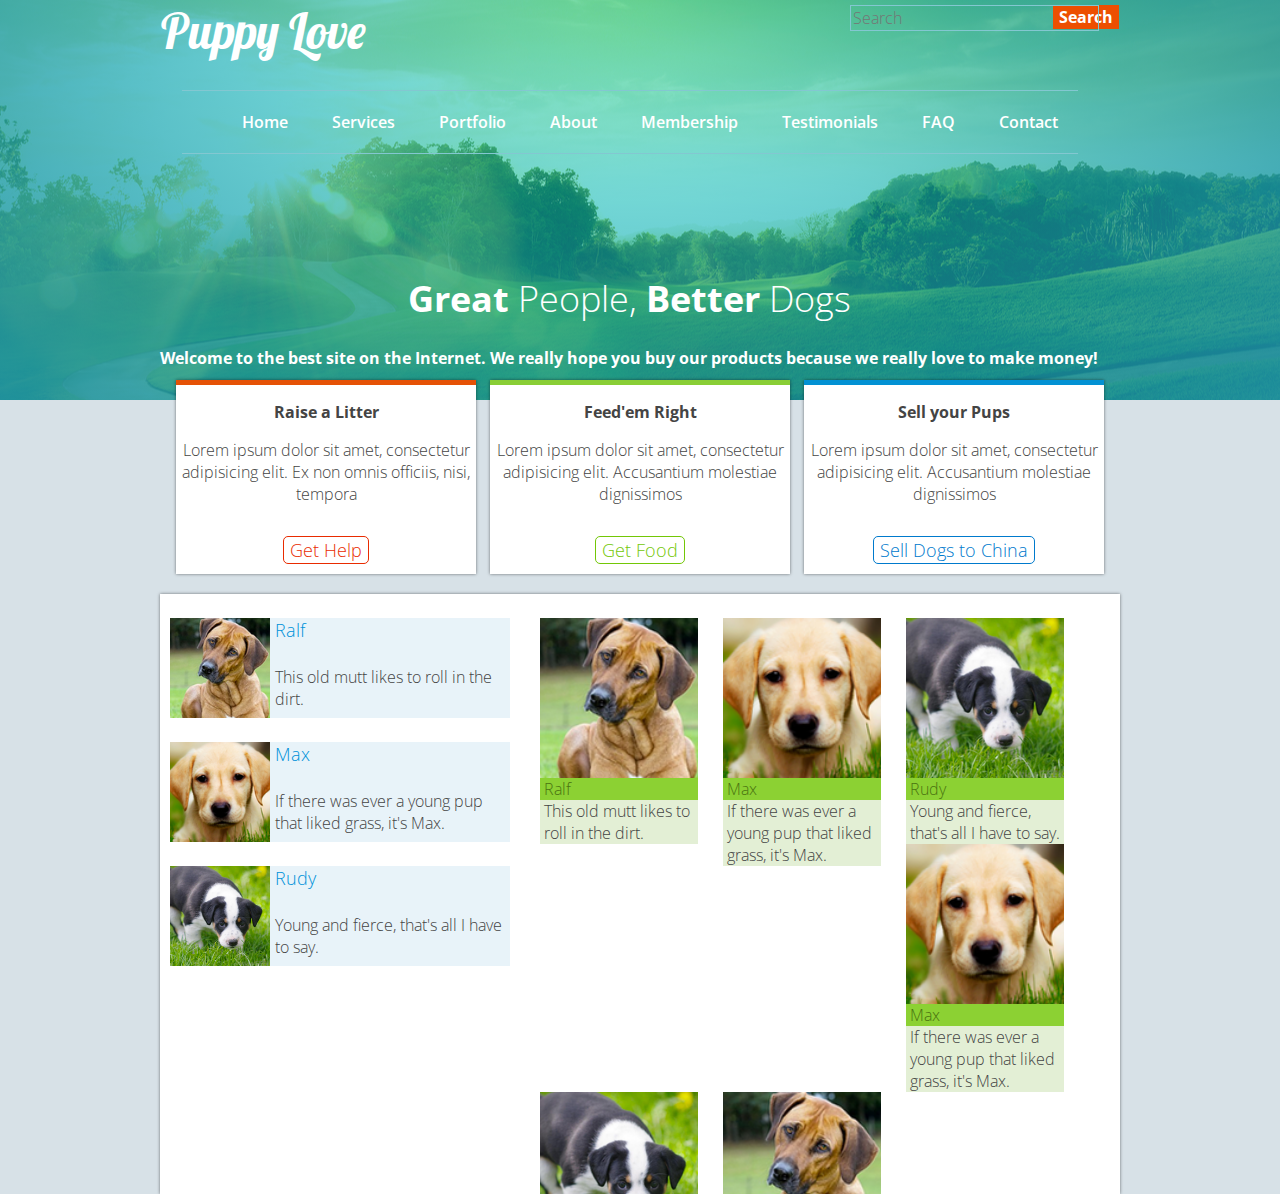
<file: index.html>
<!DOCTYPE html>
<html lang="en">
<head>
	<meta charset="UTF-8">
	<link href='http://fonts.googleapis.com/css?family=Lobster|Open+Sans:700,300' rel='stylesheet' type='text/css'>
	<link rel="stylesheet" src="//normalize-css.googlecode.com/svn/trunk/normalize.css" />
	<link rel="stylesheet" href="styles.css">
	<title>Puppy Love</title>
</head>
<body>
	
	<div class="panel hero">

		<div>
		
			<header class="header-primary">

				<div>
					<h1>Puppy Love</h1>
					<form action="search.html" class="form">
						<input type="text" name="search" placeholder="Search">
						<button type="submit">Search</button>
					</form>
				</div>

				<nav>
					<a href="#">Home</a>
					<a href="#">Services</a>
					<a href="#">Portfolio</a>
					<a href="#">About</a>
					<a href="#">Membership</a>
					<a href="#">Testimonials</a>
					<a href="#">FAQ</a>
					<a href="#">Contact</a>
				</nav>

			</header>

			<div class="tagline">
				<h1><strong>Great</strong> People, <strong>Better</strong> Dogs</h1>
				<p>Welcome to the best site on the Internet. We really hope you buy our 
				products because we really love to make money!</p>
			</div>	

		</div>

	</div>

	<div class="panel content-primary">

		<div class="services">

			<div class="service raise">
				<h3>Raise a Litter</h3>
				<p>Lorem ipsum dolor sit amet, consectetur adipisicing elit. Ex non omnis officiis, nisi, tempora</p>
				<button>Get Help</button>
			</div>

			<div class="service feed">
				<h3>Feed'em Right</h3>
				<p>Lorem ipsum dolor sit amet, consectetur adipisicing elit. Accusantium molestiae dignissimos</p>
				<button>Get Food</button>
			</div>

			<div class="service sell">
				<h3>Sell your Pups</h3>
				<p>Lorem ipsum dolor sit amet, consectetur adipisicing elit. Accusantium molestiae dignissimos</p>
				<button>Sell Dogs to China</button>
			</div>

		</div>

		<div class="gallery-primary">

			<aside>

				<div class="media-primary">
					<img src="images/dog1.png" alt="Ralf">
					<h4>Ralf</h4>
					<p>This old mutt likes to roll in the dirt.</p>
				</div>

				<div class="media-primary">
					<img src="images/dog2.png" alt="Max">
					<h4>Max</h4>
					<p>If there was ever a young pup that liked grass, it's Max.</p>
				</div>

				<div class="media-primary">
					<img src="images/dog3.png" alt="Rudy">
					<h4>Rudy</h4>
					<p>Young and fierce, that's all I have to say.</p>
				</div>

			</aside>

			<main>

				<div class="media-secondary">
					<img src="images/dog1.png" alt="Ralf">
					<h4>Ralf</h4>
					<p>This old mutt likes to roll in the dirt.</p>
				</div>
				
				<div class="media-secondary">
					<img src="images/dog2.png" alt="Max">
					<h4>Max</h4>
					<p>If there was ever a young pup that liked grass, it's Max.</p>
				</div>

				<div class="media-secondary">
					<img src="images/dog3.png" alt="Rudy">
					<h4>Rudy</h4>
					<p>Young and fierce, that's all I have to say.</p>
				</div>
				
				<div class="media-secondary">
					<img src="images/dog2.png" alt="Max">
					<h4>Max</h4>
					<p>If there was ever a young pup that liked grass, it's Max.</p>
				</div>

				<div class="media-secondary">
					<img src="images/dog3.png" alt="Rudy">
					<h4>Rudy</h4>
					<p>Young and fierce, that's all I have to say.</p>
				</div>

				<div class="media-secondary">
					<img src="images/dog1.png" alt="Ralf">
					<h4>Ralf</h4>
					<p>This old mutt likes to roll in the dirt.</p>
				</div>

			</main>
		</div>
	</div>
</body>
</html>
</file>
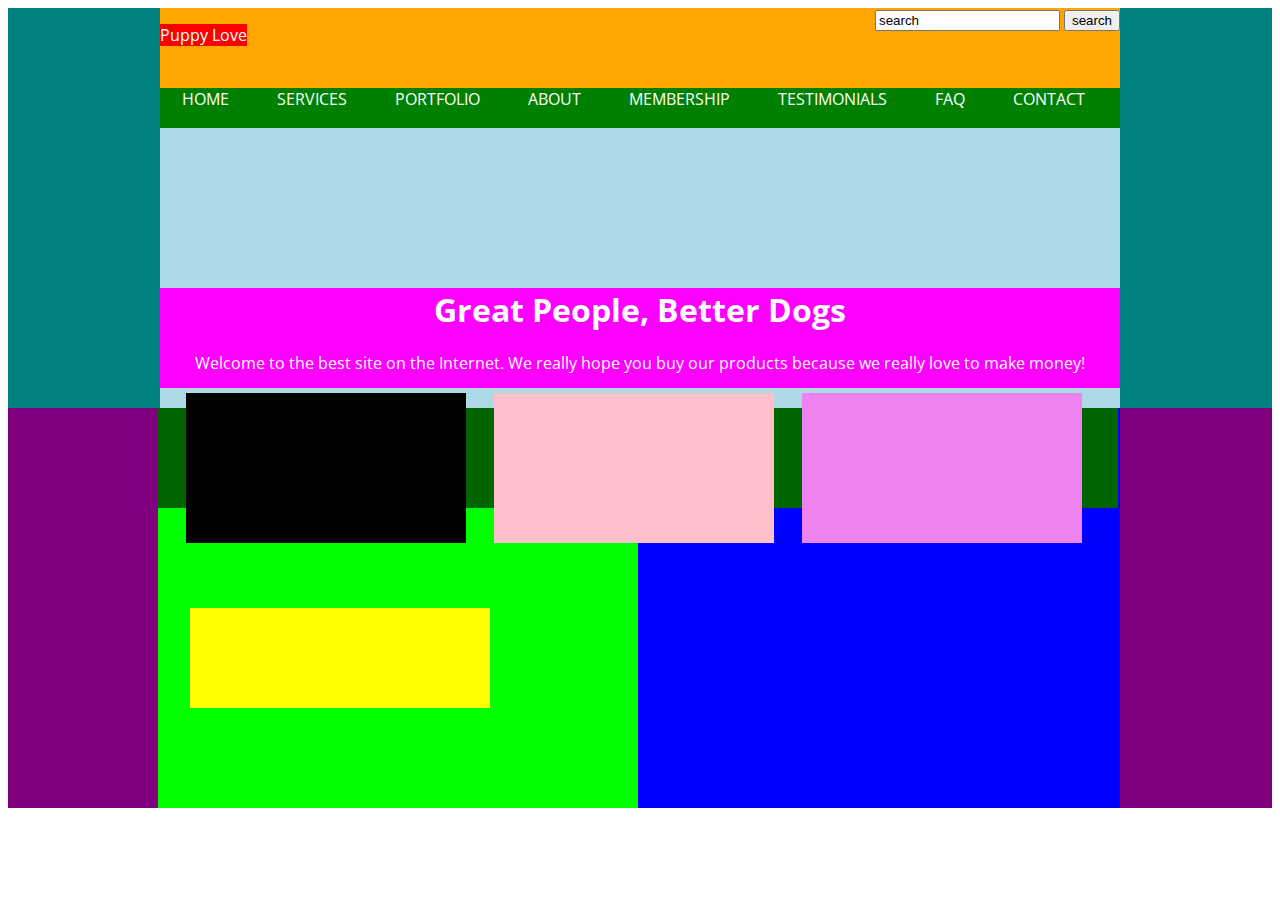
<file: old/index-old.html>
<!DOCTYPE html>
<html lang="en">
<head>
	<meta charset="UTF-8">
	<link href='http://fonts.googleapis.com/css?family=Open+Sans' rel='stylesheet' type='text/css'>
	<link rel="stylesheet" src="//normalize-css.googlecode.com/svn/trunk/normalize.css" />
	<link rel="stylesheet" href="styles-old.css">
	<title>Puppy Love</title>
</head>
<body>
	
	<div class="panel hero">
		<div>
			<div class="header">
			
				<p>Puppy Love</p>
				<form action="search.html" class="form">
					<input type="text" name="search" value="search">
					<input type="button" value="search">
				</form>

			</div>
		
			<nav>
				<a href="#">HOME</a>
				<a href="#">SERVICES</a>
				<a href="#">PORTFOLIO</a>
				<a href="#">ABOUT</a>
				<a href="#">MEMBERSHIP</a>
				<a href="#">TESTIMONIALS</a>
				<a href="#">FAQ</a>
				<a href="#">CONTACT</a>
			</nav>
			<div>
				<h1>Great People, Better Dogs</h1>
				<p>Welcome to the best site on the Internet. We really hope you buy our 
				products because we really love to make money!</p>
			</div>
		
		</div>


	</div>


	<div class="panel contact">
		<div>
			<div>
				<div class="1"></div>
				<div class="2"></div>
				<div class="3"></div>
			</div>

		</div>
		
		<div>
			<div></div>

		</div>
			
		

	</div>
</body>
</html>
</file>
<file: styles.css>
/****************************************
  Inherited Syles
*****************************************/

html {
	box-sizing: border-box;
	font-family: 'Open Sans', 'Arial';
	font-weight: 300;
	color: #444;
}

*, *::before, *::after {
    box-sizing: inherit;
    color: inherit;
    font: inherit;
}

.panel > div {
	width: 960px;
	margin: 0 auto;
}

.panel > div > div {
	box-shadow: 1px solid grey;
}

/*************************************************************
Defaults
**************************************************************/

body {
	margin: 0;
}

h1 {
	font-size: 36px;
}

h3 {
	font-weight: 700;
}

/*************************************************************
Hero Section
*************************************************************/

.hero {
	background: -webkit-radial-gradient(top center, ellipse cover, rgba(0,240,211,0.4) 0%,rgba(30,145,168,0.92) 100%), url('images/bg.jpg');
	background-position: center;
	color: #fff;
	font-size: 16px;
}

.hero > div {
	height: 400px;
}

.tagline {
	height: 100px;
	margin-top: 140px;
	text-align: center;
	font-weight: 100;
	position: absolute;
	top: 110px;
}

.tagline > h1 strong {
	font-weight: 700;
}

.tagline > p {
	font-weight: 700;
}
.header-primary {
	height: 120px;
	position: relative;
}

.header-primary div > h1 {
	font-family: 'Lobster', cursive;
	font-size: 48px;
	margin: 1px 0 0 1px;
	display: inline-block;
	position: absolute;
}

.form {
	margin-left: 710px;
	position: absolute;
	top: 5px;
	right: 1px;
	color: #fff;
}

.form > input {
	border: none;
	background-color: transparent;
	position: absolute;
	left: -200px;
	right: 20px;
	border: 1px solid #83c7d1;
}	

.form > button {
	border: none;
	background-color: #ed4f00;
	font-weight: 700;
	margin-left: 3px;
}

nav {
	padding: 20px;
	text-align: center;
	border-top: 1px solid #83c7d1;
	border-bottom: 1px solid #83c7d1;
	position: absolute;
	top: 90px;
	left: 22px;
}

nav > a {
	color: #fff;
	text-decoration: none;
	text-align: center;
	margin: 10px 0 10px 0;
	padding-left: 40px;
	font-weight: 600;
}

/**************************************************************
Content Section
**************************************************************/

.content-primary {
	background-color: #d7e1e7;
	text-align: center;
}

.service {
	width: 300px;
	margin: 0 5px 0 5px;
	min-height: 160px;
	background-color: #fff;
	display: inline-block;
	transform:translateY(-20px);
	box-shadow: 0 0 3px 0 rgba(0,0,0,0.5);
}

.service.raise {
	border-top: 5px solid #e55206;
}

.service.feed {
	border-top: 5px solid #89ce36;
}

.service.sell {
	border-top: 5px solid #0291d3;
}

.service button {
	border: 1px solid #e92b00;
	border-radius: 5px;
	background-color: #fff;
	margin-top: 15px;
	margin-bottom: 10px;
	font-size: 18px;
	color: #e92b00;
}

.service.feed button {
	border: 1px solid #73c706;
	color: #73c706;
}

.service.sell button {
	border: 1px solid #007acd;
	color: #007acd;
}

.gallery-primary {
	background-color: #fff;
	overflow: hidden;
	width: 100%;
	height: 600px;
	box-shadow: 0 0 3px 0 rgba(0,0,0,0.5);
	margin-bottom: 20px;
}

aside {
	width: 360px;
	background-color: #fff;
	height: 400px;
	float: left;
}

aside .media-primary { 
	background-color: #e8f3f9;
	height: 100px;
	text-align: left;
	margin: 10px 10px 10px 10px;
}

aside .media-primary > img {
	background-color: grey;
	float: left;
	width: 100px;
	height: 100px;
}

aside .media-primary > div:nth-child(4) {
	height: 36px;
	margin-left: 100px;
	margin-top: 28px;
}

aside .media-primary > h4 {
	color: #0092d9;
	font-size: 18px;
}

aside .media-primary > img { 
	margin-bottom: 5px;
	margin-right: 5px;
}

main {
	background-color: #fff;
	width: 560px;
	height: 800px;
	overflow: hidden;
	margin-top: 24px;
}

main .media-secondary {
	float: left;
	text-align: left;	
	vertical-align: top;	
}

main .media-secondary img {
	width: 158px;
	height: 160px;
	margin-left: 20px;
}

main .media-secondary h4 {
	background-color: #8cd133;
	color: #4a7311;
	margin: -5px 5px 0 20px;
	padding-left: 4px;
	width: 158px;
}

main .media-secondary p {
	background-color: #e3efd5;
	padding-left: 4px;
	margin: 0 -20px 0 20px;
	width: 158px;
}
</file>
<file: old/styles-old.css>
body {
	font-family: 'Open Sans', sans-serif;
	box-sizing: border-box;
}
.panel > div {
	width: 960px;
	height: 400px;
	margin: 0 auto;
}
.hero {
	background-color: teal;
}
.hero > div {
	background-color: lightblue;
}
.hero > div > div:nth-child(3) {
	width: 960px;
	height: 100px;
	background-color: magenta;
	color: #ffffff;
	position: relative;
	margin-top: 160px;
	text-align: center;
}
.contact {
	background-color: purple;
}
.contact > div:first-child {
	background-color: lime;
	width: 480px;
	position: absolute;
	margin-left: 150px;
}

.contact > div:first-child > div {
	width: 960px;
	height: 100px;
	background-color: darkgreen;
	color: #ffffff;
	text-align: center;
}
.contact > div:first-child > div > div:first-child {
	width: 280px;
	height: 150px;
	background-color: black;
	position: absolute;
	transform:translate(10%, -10%);
}

.contact > div:first-child > div > div:nth-child(2) {
	width: 280px;
	height: 150px;
	background-color: pink;
	position: absolute;
	transform:translate(120%, -10%);
}

.contact > div:first-child > div > div:nth-child(3) {
	width: 280px;
	height: 150px;
	background-color: violet;
	position: absolute;
	transform:translate(230%, -10%);
}

.contact > div:last-child {
	background-color: blue;

}

.contact > div:last-child > div {
	background-color: yellow;
	width: 300px;
	height: 100px;
	position: absolute;
	transform:translate(10%, 200%);
}

.contact > div:last-child > div > div {
	float: left;
	width: 100px;
	height: 100px;
	background-color: red;
}


nav {
	background-color: green;
	height: 40px;
}
nav > a {
	color: #ffffff;
	text-decoration: none;
	position: relative;
	padding: 22px;
}
.header {
	background-color: orange;
	height: 80px;
}
.header > p {
	color: #ffffff;
	background-color: red;
	position: absolute;
}
.form {
	text-align: right;
}
</file>
